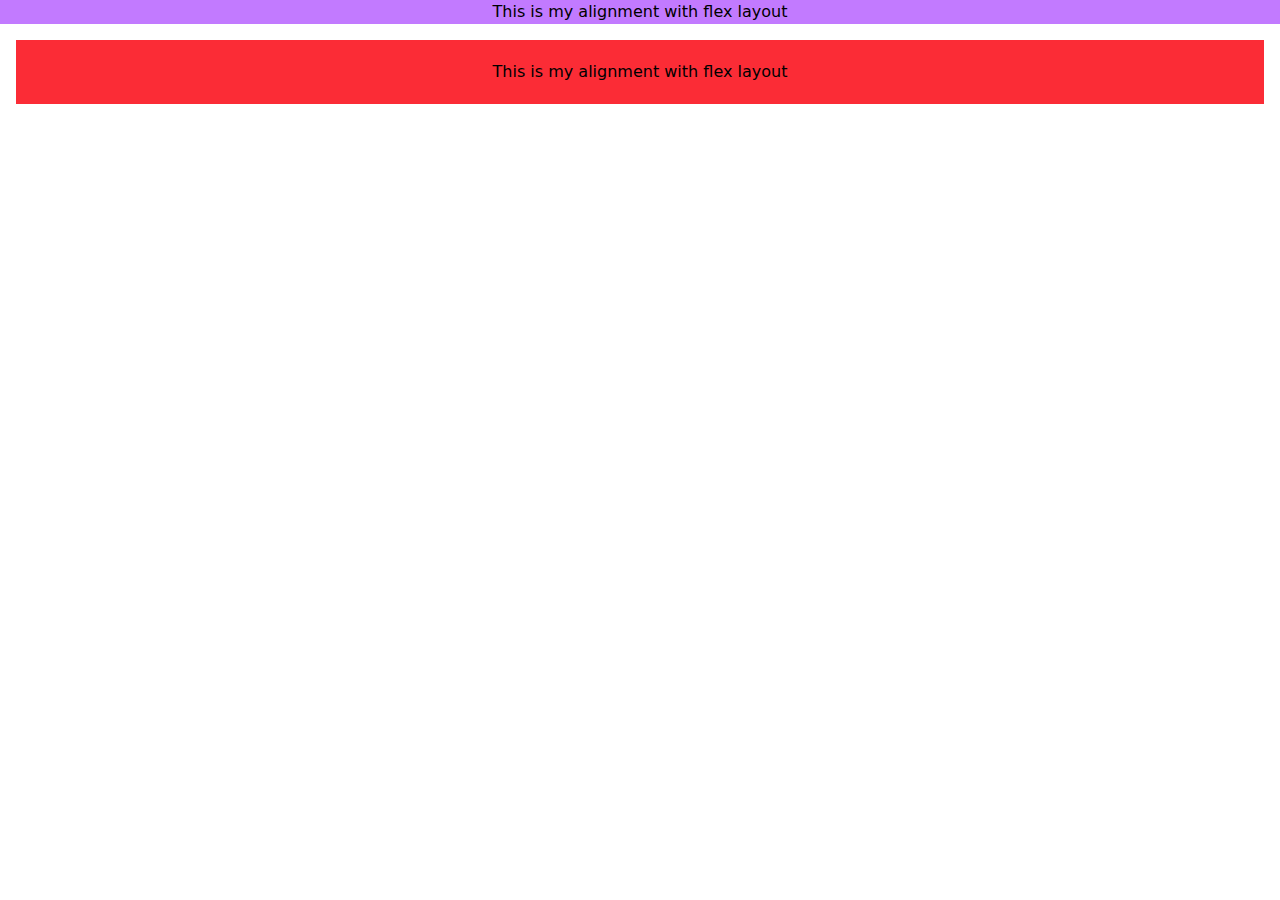
<file: index1.html>
<!DOCTYPE html>
<html lang="en">
  <head>
    <meta charset="UTF-8" />
    <meta name="viewport" content="width=device-width, initial-scale=1.0" />
    <title>Styling Enhancements</title>
    <link rel="stylesheet" href="output.css" />
  </head>
  <body>
    <div class="flex bg-purple-400 justify-center items-center gap-5">
      This is my alignment with flex layout
    </div>
    <div class="grid bg-red-500 justify-center items-center m-4 p-5 gap-4 ">
      This is my alignment with flex layout
    </div>
    <!-- tailwind css spacing with margin,padding ,gap , responsive -->
  </body>
</html>
</file>
<file: output.css>
/*! tailwindcss v4.0.4 | MIT License | https://tailwindcss.com */
@layer theme, base, components, utilities;
@layer theme {
  :root, :host {
    --font-sans: ui-sans-serif, system-ui, sans-serif, "Apple Color Emoji",
      "Segoe UI Emoji", "Segoe UI Symbol", "Noto Color Emoji";
    --font-serif: ui-serif, Georgia, Cambria, "Times New Roman", Times, serif;
    --font-mono: ui-monospace, SFMono-Regular, Menlo, Monaco, Consolas,
      "Liberation Mono", "Courier New", monospace;
    --color-red-50: oklch(0.971 0.013 17.38);
    --color-red-100: oklch(0.936 0.032 17.717);
    --color-red-200: oklch(0.885 0.062 18.334);
    --color-red-300: oklch(0.808 0.114 19.571);
    --color-red-400: oklch(0.704 0.191 22.216);
    --color-red-500: oklch(0.637 0.237 25.331);
    --color-red-600: oklch(0.577 0.245 27.325);
    --color-red-700: oklch(0.505 0.213 27.518);
    --color-red-800: oklch(0.444 0.177 26.899);
    --color-red-900: oklch(0.396 0.141 25.723);
    --color-red-950: oklch(0.258 0.092 26.042);
    --color-orange-50: oklch(0.98 0.016 73.684);
    --color-orange-100: oklch(0.954 0.038 75.164);
    --color-orange-200: oklch(0.901 0.076 70.697);
    --color-orange-300: oklch(0.837 0.128 66.29);
    --color-orange-400: oklch(0.75 0.183 55.934);
    --color-orange-500: oklch(0.705 0.213 47.604);
    --color-orange-600: oklch(0.646 0.222 41.116);
    --color-orange-700: oklch(0.553 0.195 38.402);
    --color-orange-800: oklch(0.47 0.157 37.304);
    --color-orange-900: oklch(0.408 0.123 38.172);
    --color-orange-950: oklch(0.266 0.079 36.259);
    --color-amber-50: oklch(0.987 0.022 95.277);
    --color-amber-100: oklch(0.962 0.059 95.617);
    --color-amber-200: oklch(0.924 0.12 95.746);
    --color-amber-300: oklch(0.879 0.169 91.605);
    --color-amber-400: oklch(0.828 0.189 84.429);
    --color-amber-500: oklch(0.769 0.188 70.08);
    --color-amber-600: oklch(0.666 0.179 58.318);
    --color-amber-700: oklch(0.555 0.163 48.998);
    --color-amber-800: oklch(0.473 0.137 46.201);
    --color-amber-900: oklch(0.414 0.112 45.904);
    --color-amber-950: oklch(0.279 0.077 45.635);
    --color-yellow-50: oklch(0.987 0.026 102.212);
    --color-yellow-100: oklch(0.973 0.071 103.193);
    --color-yellow-200: oklch(0.945 0.129 101.54);
    --color-yellow-300: oklch(0.905 0.182 98.111);
    --color-yellow-400: oklch(0.852 0.199 91.936);
    --color-yellow-500: oklch(0.795 0.184 86.047);
    --color-yellow-600: oklch(0.681 0.162 75.834);
    --color-yellow-700: oklch(0.554 0.135 66.442);
    --color-yellow-800: oklch(0.476 0.114 61.907);
    --color-yellow-900: oklch(0.421 0.095 57.708);
    --color-yellow-950: oklch(0.286 0.066 53.813);
    --color-lime-50: oklch(0.986 0.031 120.757);
    --color-lime-100: oklch(0.967 0.067 122.328);
    --color-lime-200: oklch(0.938 0.127 124.321);
    --color-lime-300: oklch(0.897 0.196 126.665);
    --color-lime-400: oklch(0.841 0.238 128.85);
    --color-lime-500: oklch(0.768 0.233 130.85);
    --color-lime-600: oklch(0.648 0.2 131.684);
    --color-lime-700: oklch(0.532 0.157 131.589);
    --color-lime-800: oklch(0.453 0.124 130.933);
    --color-lime-900: oklch(0.405 0.101 131.063);
    --color-lime-950: oklch(0.274 0.072 132.109);
    --color-green-50: oklch(0.982 0.018 155.826);
    --color-green-100: oklch(0.962 0.044 156.743);
    --color-green-200: oklch(0.925 0.084 155.995);
    --color-green-300: oklch(0.871 0.15 154.449);
    --color-green-400: oklch(0.792 0.209 151.711);
    --color-green-500: oklch(0.723 0.219 149.579);
    --color-green-600: oklch(0.627 0.194 149.214);
    --color-green-700: oklch(0.527 0.154 150.069);
    --color-green-800: oklch(0.448 0.119 151.328);
    --color-green-900: oklch(0.393 0.095 152.535);
    --color-green-950: oklch(0.266 0.065 152.934);
    --color-emerald-50: oklch(0.979 0.021 166.113);
    --color-emerald-100: oklch(0.95 0.052 163.051);
    --color-emerald-200: oklch(0.905 0.093 164.15);
    --color-emerald-300: oklch(0.845 0.143 164.978);
    --color-emerald-400: oklch(0.765 0.177 163.223);
    --color-emerald-500: oklch(0.696 0.17 162.48);
    --color-emerald-600: oklch(0.596 0.145 163.225);
    --color-emerald-700: oklch(0.508 0.118 165.612);
    --color-emerald-800: oklch(0.432 0.095 166.913);
    --color-emerald-900: oklch(0.378 0.077 168.94);
    --color-emerald-950: oklch(0.262 0.051 172.552);
    --color-teal-50: oklch(0.984 0.014 180.72);
    --color-teal-100: oklch(0.953 0.051 180.801);
    --color-teal-200: oklch(0.91 0.096 180.426);
    --color-teal-300: oklch(0.855 0.138 181.071);
    --color-teal-400: oklch(0.777 0.152 181.912);
    --color-teal-500: oklch(0.704 0.14 182.503);
    --color-teal-600: oklch(0.6 0.118 184.704);
    --color-teal-700: oklch(0.511 0.096 186.391);
    --color-teal-800: oklch(0.437 0.078 188.216);
    --color-teal-900: oklch(0.386 0.063 188.416);
    --color-teal-950: oklch(0.277 0.046 192.524);
    --color-cyan-50: oklch(0.984 0.019 200.873);
    --color-cyan-100: oklch(0.956 0.045 203.388);
    --color-cyan-200: oklch(0.917 0.08 205.041);
    --color-cyan-300: oklch(0.865 0.127 207.078);
    --color-cyan-400: oklch(0.789 0.154 211.53);
    --color-cyan-500: oklch(0.715 0.143 215.221);
    --color-cyan-600: oklch(0.609 0.126 221.723);
    --color-cyan-700: oklch(0.52 0.105 223.128);
    --color-cyan-800: oklch(0.45 0.085 224.283);
    --color-cyan-900: oklch(0.398 0.07 227.392);
    --color-cyan-950: oklch(0.302 0.056 229.695);
    --color-sky-50: oklch(0.977 0.013 236.62);
    --color-sky-100: oklch(0.951 0.026 236.824);
    --color-sky-200: oklch(0.901 0.058 230.902);
    --color-sky-300: oklch(0.828 0.111 230.318);
    --color-sky-400: oklch(0.746 0.16 232.661);
    --color-sky-500: oklch(0.685 0.169 237.323);
    --color-sky-600: oklch(0.588 0.158 241.966);
    --color-sky-700: oklch(0.5 0.134 242.749);
    --color-sky-800: oklch(0.443 0.11 240.79);
    --color-sky-900: oklch(0.391 0.09 240.876);
    --color-sky-950: oklch(0.293 0.066 243.157);
    --color-blue-50: oklch(0.97 0.014 254.604);
    --color-blue-100: oklch(0.932 0.032 255.585);
    --color-blue-200: oklch(0.882 0.059 254.128);
    --color-blue-300: oklch(0.809 0.105 251.813);
    --color-blue-400: oklch(0.707 0.165 254.624);
    --color-blue-500: oklch(0.623 0.214 259.815);
    --color-blue-600: oklch(0.546 0.245 262.881);
    --color-blue-700: oklch(0.488 0.243 264.376);
    --color-blue-800: oklch(0.424 0.199 265.638);
    --color-blue-900: oklch(0.379 0.146 265.522);
    --color-blue-950: oklch(0.282 0.091 267.935);
    --color-indigo-50: oklch(0.962 0.018 272.314);
    --color-indigo-100: oklch(0.93 0.034 272.788);
    --color-indigo-200: oklch(0.87 0.065 274.039);
    --color-indigo-300: oklch(0.785 0.115 274.713);
    --color-indigo-400: oklch(0.673 0.182 276.935);
    --color-indigo-500: oklch(0.585 0.233 277.117);
    --color-indigo-600: oklch(0.511 0.262 276.966);
    --color-indigo-700: oklch(0.457 0.24 277.023);
    --color-indigo-800: oklch(0.398 0.195 277.366);
    --color-indigo-900: oklch(0.359 0.144 278.697);
    --color-indigo-950: oklch(0.257 0.09 281.288);
    --color-violet-50: oklch(0.969 0.016 293.756);
    --color-violet-100: oklch(0.943 0.029 294.588);
    --color-violet-200: oklch(0.894 0.057 293.283);
    --color-violet-300: oklch(0.811 0.111 293.571);
    --color-violet-400: oklch(0.702 0.183 293.541);
    --color-violet-500: oklch(0.606 0.25 292.717);
    --color-violet-600: oklch(0.541 0.281 293.009);
    --color-violet-700: oklch(0.491 0.27 292.581);
    --color-violet-800: oklch(0.432 0.232 292.759);
    --color-violet-900: oklch(0.38 0.189 293.745);
    --color-violet-950: oklch(0.283 0.141 291.089);
    --color-purple-50: oklch(0.977 0.014 308.299);
    --color-purple-100: oklch(0.946 0.033 307.174);
    --color-purple-200: oklch(0.902 0.063 306.703);
    --color-purple-300: oklch(0.827 0.119 306.383);
    --color-purple-400: oklch(0.714 0.203 305.504);
    --color-purple-500: oklch(0.627 0.265 303.9);
    --color-purple-600: oklch(0.558 0.288 302.321);
    --color-purple-700: oklch(0.496 0.265 301.924);
    --color-purple-800: oklch(0.438 0.218 303.724);
    --color-purple-900: oklch(0.381 0.176 304.987);
    --color-purple-950: oklch(0.291 0.149 302.717);
    --color-fuchsia-50: oklch(0.977 0.017 320.058);
    --color-fuchsia-100: oklch(0.952 0.037 318.852);
    --color-fuchsia-200: oklch(0.903 0.076 319.62);
    --color-fuchsia-300: oklch(0.833 0.145 321.434);
    --color-fuchsia-400: oklch(0.74 0.238 322.16);
    --color-fuchsia-500: oklch(0.667 0.295 322.15);
    --color-fuchsia-600: oklch(0.591 0.293 322.896);
    --color-fuchsia-700: oklch(0.518 0.253 323.949);
    --color-fuchsia-800: oklch(0.452 0.211 324.591);
    --color-fuchsia-900: oklch(0.401 0.17 325.612);
    --color-fuchsia-950: oklch(0.293 0.136 325.661);
    --color-pink-50: oklch(0.971 0.014 343.198);
    --color-pink-100: oklch(0.948 0.028 342.258);
    --color-pink-200: oklch(0.899 0.061 343.231);
    --color-pink-300: oklch(0.823 0.12 346.018);
    --color-pink-400: oklch(0.718 0.202 349.761);
    --color-pink-500: oklch(0.656 0.241 354.308);
    --color-pink-600: oklch(0.592 0.249 0.584);
    --color-pink-700: oklch(0.525 0.223 3.958);
    --color-pink-800: oklch(0.459 0.187 3.815);
    --color-pink-900: oklch(0.408 0.153 2.432);
    --color-pink-950: oklch(0.284 0.109 3.907);
    --color-rose-50: oklch(0.969 0.015 12.422);
    --color-rose-100: oklch(0.941 0.03 12.58);
    --color-rose-200: oklch(0.892 0.058 10.001);
    --color-rose-300: oklch(0.81 0.117 11.638);
    --color-rose-400: oklch(0.712 0.194 13.428);
    --color-rose-500: oklch(0.645 0.246 16.439);
    --color-rose-600: oklch(0.586 0.253 17.585);
    --color-rose-700: oklch(0.514 0.222 16.935);
    --color-rose-800: oklch(0.455 0.188 13.697);
    --color-rose-900: oklch(0.41 0.159 10.272);
    --color-rose-950: oklch(0.271 0.105 12.094);
    --color-slate-50: oklch(0.984 0.003 247.858);
    --color-slate-100: oklch(0.968 0.007 247.896);
    --color-slate-200: oklch(0.929 0.013 255.508);
    --color-slate-300: oklch(0.869 0.022 252.894);
    --color-slate-400: oklch(0.704 0.04 256.788);
    --color-slate-500: oklch(0.554 0.046 257.417);
    --color-slate-600: oklch(0.446 0.043 257.281);
    --color-slate-700: oklch(0.372 0.044 257.287);
    --color-slate-800: oklch(0.279 0.041 260.031);
    --color-slate-900: oklch(0.208 0.042 265.755);
    --color-slate-950: oklch(0.129 0.042 264.695);
    --color-gray-50: oklch(0.985 0.002 247.839);
    --color-gray-100: oklch(0.967 0.003 264.542);
    --color-gray-200: oklch(0.928 0.006 264.531);
    --color-gray-300: oklch(0.872 0.01 258.338);
    --color-gray-400: oklch(0.707 0.022 261.325);
    --color-gray-500: oklch(0.551 0.027 264.364);
    --color-gray-600: oklch(0.446 0.03 256.802);
    --color-gray-700: oklch(0.373 0.034 259.733);
    --color-gray-800: oklch(0.278 0.033 256.848);
    --color-gray-900: oklch(0.21 0.034 264.665);
    --color-gray-950: oklch(0.13 0.028 261.692);
    --color-zinc-50: oklch(0.985 0 0);
    --color-zinc-100: oklch(0.967 0.001 286.375);
    --color-zinc-200: oklch(0.92 0.004 286.32);
    --color-zinc-300: oklch(0.871 0.006 286.286);
    --color-zinc-400: oklch(0.705 0.015 286.067);
    --color-zinc-500: oklch(0.552 0.016 285.938);
    --color-zinc-600: oklch(0.442 0.017 285.786);
    --color-zinc-700: oklch(0.37 0.013 285.805);
    --color-zinc-800: oklch(0.274 0.006 286.033);
    --color-zinc-900: oklch(0.21 0.006 285.885);
    --color-zinc-950: oklch(0.141 0.005 285.823);
    --color-neutral-50: oklch(0.985 0 0);
    --color-neutral-100: oklch(0.97 0 0);
    --color-neutral-200: oklch(0.922 0 0);
    --color-neutral-300: oklch(0.87 0 0);
    --color-neutral-400: oklch(0.708 0 0);
    --color-neutral-500: oklch(0.556 0 0);
    --color-neutral-600: oklch(0.439 0 0);
    --color-neutral-700: oklch(0.371 0 0);
    --color-neutral-800: oklch(0.269 0 0);
    --color-neutral-900: oklch(0.205 0 0);
    --color-neutral-950: oklch(0.145 0 0);
    --color-stone-50: oklch(0.985 0.001 106.423);
    --color-stone-100: oklch(0.97 0.001 106.424);
    --color-stone-200: oklch(0.923 0.003 48.717);
    --color-stone-300: oklch(0.869 0.005 56.366);
    --color-stone-400: oklch(0.709 0.01 56.259);
    --color-stone-500: oklch(0.553 0.013 58.071);
    --color-stone-600: oklch(0.444 0.011 73.639);
    --color-stone-700: oklch(0.374 0.01 67.558);
    --color-stone-800: oklch(0.268 0.007 34.298);
    --color-stone-900: oklch(0.216 0.006 56.043);
    --color-stone-950: oklch(0.147 0.004 49.25);
    --color-black: #000;
    --color-white: #fff;
    --spacing: 0.25rem;
    --breakpoint-sm: 40rem;
    --breakpoint-md: 48rem;
    --breakpoint-lg: 64rem;
    --breakpoint-xl: 80rem;
    --breakpoint-2xl: 96rem;
    --container-3xs: 16rem;
    --container-2xs: 18rem;
    --container-xs: 20rem;
    --container-sm: 24rem;
    --container-md: 28rem;
    --container-lg: 32rem;
    --container-xl: 36rem;
    --container-2xl: 42rem;
    --container-3xl: 48rem;
    --container-4xl: 56rem;
    --container-5xl: 64rem;
    --container-6xl: 72rem;
    --container-7xl: 80rem;
    --text-xs: 0.75rem;
    --text-xs--line-height: calc(1 / 0.75);
    --text-sm: 0.875rem;
    --text-sm--line-height: calc(1.25 / 0.875);
    --text-base: 1rem;
    --text-base--line-height: calc(1.5 / 1);
    --text-lg: 1.125rem;
    --text-lg--line-height: calc(1.75 / 1.125);
    --text-xl: 1.25rem;
    --text-xl--line-height: calc(1.75 / 1.25);
    --text-2xl: 1.5rem;
    --text-2xl--line-height: calc(2 / 1.5);
    --text-3xl: 1.875rem;
    --text-3xl--line-height: calc(2.25 / 1.875);
    --text-4xl: 2.25rem;
    --text-4xl--line-height: calc(2.5 / 2.25);
    --text-5xl: 3rem;
    --text-5xl--line-height: 1;
    --text-6xl: 3.75rem;
    --text-6xl--line-height: 1;
    --text-7xl: 4.5rem;
    --text-7xl--line-height: 1;
    --text-8xl: 6rem;
    --text-8xl--line-height: 1;
    --text-9xl: 8rem;
    --text-9xl--line-height: 1;
    --font-weight-thin: 100;
    --font-weight-extralight: 200;
    --font-weight-light: 300;
    --font-weight-normal: 400;
    --font-weight-medium: 500;
    --font-weight-semibold: 600;
    --font-weight-bold: 700;
    --font-weight-extrabold: 800;
    --font-weight-black: 900;
    --tracking-tighter: -0.05em;
    --tracking-tight: -0.025em;
    --tracking-normal: 0em;
    --tracking-wide: 0.025em;
    --tracking-wider: 0.05em;
    --tracking-widest: 0.1em;
    --leading-tight: 1.25;
    --leading-snug: 1.375;
    --leading-normal: 1.5;
    --leading-relaxed: 1.625;
    --leading-loose: 2;
    --radius-xs: 0.125rem;
    --radius-sm: 0.25rem;
    --radius-md: 0.375rem;
    --radius-lg: 0.5rem;
    --radius-xl: 0.75rem;
    --radius-2xl: 1rem;
    --radius-3xl: 1.5rem;
    --radius-4xl: 2rem;
    --shadow-2xs: 0 1px rgb(0 0 0 / 0.05);
    --shadow-xs: 0 1px 2px 0 rgb(0 0 0 / 0.05);
    --shadow-sm: 0 1px 3px 0 rgb(0 0 0 / 0.1), 0 1px 2px -1px rgb(0 0 0 / 0.1);
    --shadow-md: 0 4px 6px -1px rgb(0 0 0 / 0.1),
      0 2px 4px -2px rgb(0 0 0 / 0.1);
    --shadow-lg: 0 10px 15px -3px rgb(0 0 0 / 0.1),
      0 4px 6px -4px rgb(0 0 0 / 0.1);
    --shadow-xl: 0 20px 25px -5px rgb(0 0 0 / 0.1),
      0 8px 10px -6px rgb(0 0 0 / 0.1);
    --shadow-2xl: 0 25px 50px -12px rgb(0 0 0 / 0.25);
    --inset-shadow-2xs: inset 0 1px rgb(0 0 0 / 0.05);
    --inset-shadow-xs: inset 0 1px 1px rgb(0 0 0 / 0.05);
    --inset-shadow-sm: inset 0 2px 4px rgb(0 0 0 / 0.05);
    --drop-shadow-xs: 0 1px 1px rgb(0 0 0 / 0.05);
    --drop-shadow-sm: 0 1px 2px rgb(0 0 0 / 0.15);
    --drop-shadow-md: 0 3px 3px rgb(0 0 0 / 0.12);
    --drop-shadow-lg: 0 4px 4px rgb(0 0 0 / 0.15);
    --drop-shadow-xl: 0 9px 7px rgb(0 0 0 / 0.1);
    --drop-shadow-2xl: 0 25px 25px rgb(0 0 0 / 0.15);
    --ease-in: cubic-bezier(0.4, 0, 1, 1);
    --ease-out: cubic-bezier(0, 0, 0.2, 1);
    --ease-in-out: cubic-bezier(0.4, 0, 0.2, 1);
    --animate-spin: spin 1s linear infinite;
    --animate-ping: ping 1s cubic-bezier(0, 0, 0.2, 1) infinite;
    --animate-pulse: pulse 2s cubic-bezier(0.4, 0, 0.6, 1) infinite;
    --animate-bounce: bounce 1s infinite;
    --blur-xs: 4px;
    --blur-sm: 8px;
    --blur-md: 12px;
    --blur-lg: 16px;
    --blur-xl: 24px;
    --blur-2xl: 40px;
    --blur-3xl: 64px;
    --perspective-dramatic: 100px;
    --perspective-near: 300px;
    --perspective-normal: 500px;
    --perspective-midrange: 800px;
    --perspective-distant: 1200px;
    --aspect-video: 16 / 9;
    --default-transition-duration: 150ms;
    --default-transition-timing-function: cubic-bezier(0.4, 0, 0.2, 1);
    --default-font-family: var(--font-sans);
    --default-font-feature-settings: var(--font-sans--font-feature-settings);
    --default-font-variation-settings: var(
      --font-sans--font-variation-settings
    );
    --default-mono-font-family: var(--font-mono);
    --default-mono-font-feature-settings: var(
      --font-mono--font-feature-settings
    );
    --default-mono-font-variation-settings: var(
      --font-mono--font-variation-settings
    );
  }
}
@layer base {
  *, ::after, ::before, ::backdrop, ::file-selector-button {
    box-sizing: border-box;
    margin: 0;
    padding: 0;
    border: 0 solid;
  }
  html, :host {
    line-height: 1.5;
    -webkit-text-size-adjust: 100%;
    tab-size: 4;
    font-family: var( --default-font-family, ui-sans-serif, system-ui, sans-serif, "Apple Color Emoji", "Segoe UI Emoji", "Segoe UI Symbol", "Noto Color Emoji" );
    font-feature-settings: var(--default-font-feature-settings, normal);
    font-variation-settings: var( --default-font-variation-settings, normal );
    -webkit-tap-highlight-color: transparent;
  }
  body {
    line-height: inherit;
  }
  hr {
    height: 0;
    color: inherit;
    border-top-width: 1px;
  }
  abbr:where([title]) {
    -webkit-text-decoration: underline dotted;
    text-decoration: underline dotted;
  }
  h1, h2, h3, h4, h5, h6 {
    font-size: inherit;
    font-weight: inherit;
  }
  a {
    color: inherit;
    -webkit-text-decoration: inherit;
    text-decoration: inherit;
  }
  b, strong {
    font-weight: bolder;
  }
  code, kbd, samp, pre {
    font-family: var( --default-mono-font-family, ui-monospace, SFMono-Regular, Menlo, Monaco, Consolas, "Liberation Mono", "Courier New", monospace );
    font-feature-settings: var( --default-mono-font-feature-settings, normal );
    font-variation-settings: var( --default-mono-font-variation-settings, normal );
    font-size: 1em;
  }
  small {
    font-size: 80%;
  }
  sub, sup {
    font-size: 75%;
    line-height: 0;
    position: relative;
    vertical-align: baseline;
  }
  sub {
    bottom: -0.25em;
  }
  sup {
    top: -0.5em;
  }
  table {
    text-indent: 0;
    border-color: inherit;
    border-collapse: collapse;
  }
  :-moz-focusring {
    outline: auto;
  }
  progress {
    vertical-align: baseline;
  }
  summary {
    display: list-item;
  }
  ol, ul, menu {
    list-style: none;
  }
  img, svg, video, canvas, audio, iframe, embed, object {
    display: block;
    vertical-align: middle;
  }
  img, video {
    max-width: 100%;
    height: auto;
  }
  button, input, select, optgroup, textarea, ::file-selector-button {
    font: inherit;
    font-feature-settings: inherit;
    font-variation-settings: inherit;
    letter-spacing: inherit;
    color: inherit;
    border-radius: 0;
    background-color: transparent;
    opacity: 1;
  }
  :where(select:is([multiple], [size])) optgroup {
    font-weight: bolder;
  }
  :where(select:is([multiple], [size])) optgroup option {
    padding-inline-start: 20px;
  }
  ::file-selector-button {
    margin-inline-end: 4px;
  }
  ::placeholder {
    opacity: 1;
    color: color-mix(in oklab, currentColor 50%, transparent);
  }
  textarea {
    resize: vertical;
  }
  ::-webkit-search-decoration {
    -webkit-appearance: none;
  }
  ::-webkit-date-and-time-value {
    min-height: 1lh;
    text-align: inherit;
  }
  ::-webkit-datetime-edit {
    display: inline-flex;
  }
  ::-webkit-datetime-edit-fields-wrapper {
    padding: 0;
  }
  ::-webkit-datetime-edit, ::-webkit-datetime-edit-year-field, ::-webkit-datetime-edit-month-field, ::-webkit-datetime-edit-day-field, ::-webkit-datetime-edit-hour-field, ::-webkit-datetime-edit-minute-field, ::-webkit-datetime-edit-second-field, ::-webkit-datetime-edit-millisecond-field, ::-webkit-datetime-edit-meridiem-field {
    padding-block: 0;
  }
  :-moz-ui-invalid {
    box-shadow: none;
  }
  button, input:where([type="button"], [type="reset"], [type="submit"]), ::file-selector-button {
    appearance: button;
  }
  ::-webkit-inner-spin-button, ::-webkit-outer-spin-button {
    height: auto;
  }
  [hidden]:where(:not([hidden="until-found"])) {
    display: none !important;
  }
}
@layer utilities {
  .collapse {
    visibility: collapse;
  }
  .relative {
    position: relative;
  }
  .m-4 {
    margin: calc(var(--spacing) * 4);
  }
  .mb-2 {
    margin-bottom: calc(var(--spacing) * 2);
  }
  .mb-4 {
    margin-bottom: calc(var(--spacing) * 4);
  }
  .block {
    display: block;
  }
  .flex {
    display: flex;
  }
  .grid {
    display: grid;
  }
  .hidden {
    display: none;
  }
  .inline-flex {
    display: inline-flex;
  }
  .list-item {
    display: list-item;
  }
  .table {
    display: table;
  }
  .h-48 {
    height: calc(var(--spacing) * 48);
  }
  .min-h-screen {
    min-height: 100vh;
  }
  .w-80 {
    width: calc(var(--spacing) * 80);
  }
  .w-full {
    width: 100%;
  }
  .border-collapse {
    border-collapse: collapse;
  }
  .transform {
    transform: var(--tw-rotate-x) var(--tw-rotate-y) var(--tw-rotate-z) var(--tw-skew-x) var(--tw-skew-y);
  }
  .resize {
    resize: both;
  }
  .grid-cols-1 {
    grid-template-columns: repeat(1, minmax(0, 1fr));
  }
  .flex-wrap {
    flex-wrap: wrap;
  }
  .items-center {
    align-items: center;
  }
  .justify-center {
    justify-content: center;
  }
  .gap-2 {
    gap: calc(var(--spacing) * 2);
  }
  .gap-4 {
    gap: calc(var(--spacing) * 4);
  }
  .gap-5 {
    gap: calc(var(--spacing) * 5);
  }
  .gap-6 {
    gap: calc(var(--spacing) * 6);
  }
  .gap-10 {
    gap: calc(var(--spacing) * 10);
  }
  .gap-20 {
    gap: calc(var(--spacing) * 20);
  }
  .gap-22 {
    gap: calc(var(--spacing) * 22);
  }
  .gap-25 {
    gap: calc(var(--spacing) * 25);
  }
  .overflow-hidden {
    overflow: hidden;
  }
  .rounded {
    border-radius: 0.25rem;
  }
  .rounded-lg {
    border-radius: var(--radius-lg);
  }
  .rounded-r {
    border-top-right-radius: 0.25rem;
    border-bottom-right-radius: 0.25rem;
  }
  .rounded-r-lg {
    border-top-right-radius: var(--radius-lg);
    border-bottom-right-radius: var(--radius-lg);
  }
  .rounded-r-sm {
    border-top-right-radius: var(--radius-sm);
    border-bottom-right-radius: var(--radius-sm);
  }
  .rounded-b-lg {
    border-bottom-right-radius: var(--radius-lg);
    border-bottom-left-radius: var(--radius-lg);
  }
  .border {
    border-style: var(--tw-border-style);
    border-width: 1px;
  }
  .bg-black {
    background-color: var(--color-black);
  }
  .bg-blue-300 {
    background-color: var(--color-blue-300);
  }
  .bg-blue-500 {
    background-color: var(--color-blue-500);
  }
  .bg-gray-100 {
    background-color: var(--color-gray-100);
  }
  .bg-purple-400 {
    background-color: var(--color-purple-400);
  }
  .bg-red-500 {
    background-color: var(--color-red-500);
  }
  .bg-white {
    background-color: var(--color-white);
  }
  .bg-gradient-to-r {
    --tw-gradient-position: to right in oklab;
    background-image: linear-gradient(var(--tw-gradient-stops));
  }
  .bg-linear-\[25deg\,red_5\%\,yellow_60\%\,lime_90\%\,teal\] {
    --tw-gradient-position: 25deg,red 5%,yellow 60%,lime 90%,teal;
    background-image: linear-gradient(var(--tw-gradient-stops,25deg,red 5%,yellow 60%,lime 90%,teal));
  }
  .bg-linear-to-r {
    --tw-gradient-position: to right in oklab;
    background-image: linear-gradient(var(--tw-gradient-stops));
  }
  .bg-linear-to-r\/hsl {
    --tw-gradient-position: to right in hsl;
    background-image: linear-gradient(var(--tw-gradient-stops));
  }
  .bg-linear-to-r\/increasing {
    --tw-gradient-position: to right in oklch increasing hue;
    background-image: linear-gradient(var(--tw-gradient-stops));
  }
  .from-indigo-500 {
    --tw-gradient-from: var(--color-indigo-500);
    --tw-gradient-stops: var(--tw-gradient-via-stops, var(--tw-gradient-position), var(--tw-gradient-from) var(--tw-gradient-from-position), var(--tw-gradient-to) var(--tw-gradient-to-position));
  }
  .from-10\% {
    --tw-gradient-from-position: 10%;
  }
  .via-purple-500 {
    --tw-gradient-via: var(--color-purple-500);
    --tw-gradient-via-stops: var(--tw-gradient-position), var(--tw-gradient-from) var(--tw-gradient-from-position), var(--tw-gradient-via) var(--tw-gradient-via-position), var(--tw-gradient-to) var(--tw-gradient-to-position);
    --tw-gradient-stops: var(--tw-gradient-via-stops);
  }
  .via-sky-500 {
    --tw-gradient-via: var(--color-sky-500);
    --tw-gradient-via-stops: var(--tw-gradient-position), var(--tw-gradient-from) var(--tw-gradient-from-position), var(--tw-gradient-via) var(--tw-gradient-via-position), var(--tw-gradient-to) var(--tw-gradient-to-position);
    --tw-gradient-stops: var(--tw-gradient-via-stops);
  }
  .via-30\% {
    --tw-gradient-via-position: 30%;
  }
  .to-emerald-500 {
    --tw-gradient-to: var(--color-emerald-500);
    --tw-gradient-stops: var(--tw-gradient-via-stops, var(--tw-gradient-position), var(--tw-gradient-from) var(--tw-gradient-from-position), var(--tw-gradient-to) var(--tw-gradient-to-position));
  }
  .to-pink-500 {
    --tw-gradient-to: var(--color-pink-500);
    --tw-gradient-stops: var(--tw-gradient-via-stops, var(--tw-gradient-position), var(--tw-gradient-from) var(--tw-gradient-from-position), var(--tw-gradient-to) var(--tw-gradient-to-position));
  }
  .to-teal-400 {
    --tw-gradient-to: var(--color-teal-400);
    --tw-gradient-stops: var(--tw-gradient-via-stops, var(--tw-gradient-position), var(--tw-gradient-from) var(--tw-gradient-from-position), var(--tw-gradient-to) var(--tw-gradient-to-position));
  }
  .to-90\% {
    --tw-gradient-to-position: 90%;
  }
  .object-cover {
    object-fit: cover;
  }
  .p-4 {
    padding: calc(var(--spacing) * 4);
  }
  .p-5 {
    padding: calc(var(--spacing) * 5);
  }
  .px-4 {
    padding-inline: calc(var(--spacing) * 4);
  }
  .py-2 {
    padding-block: calc(var(--spacing) * 2);
  }
  .text-3xl {
    font-size: var(--text-3xl);
    line-height: var(--tw-leading, var(--text-3xl--line-height));
  }
  .text-xl {
    font-size: var(--text-xl);
    line-height: var(--tw-leading, var(--text-xl--line-height));
  }
  .font-bold {
    --tw-font-weight: var(--font-weight-bold);
    font-weight: var(--font-weight-bold);
  }
  .text-gray-700 {
    color: var(--color-gray-700);
  }
  .text-white {
    color: var(--color-white);
  }
  .text-yellow-50 {
    color: var(--color-yellow-50);
  }
  .underline {
    text-decoration-line: underline;
  }
  .caret-lime-50 {
    caret-color: var(--color-lime-50);
  }
  .shadow-md {
    --tw-shadow: 0 4px 6px -1px var(--tw-shadow-color, rgb(0 0 0 / 0.1)), 0 2px 4px -2px var(--tw-shadow-color, rgb(0 0 0 / 0.1));
    box-shadow: var(--tw-inset-shadow), var(--tw-inset-ring-shadow), var(--tw-ring-offset-shadow), var(--tw-ring-shadow), var(--tw-shadow);
  }
  .outline {
    outline-style: var(--tw-outline-style);
    outline-width: 1px;
  }
  .hover\:bg-blue-600 {
    &:hover {
      @media (hover: hover) {
        background-color: var(--color-blue-600);
      }
    }
  }
  .md\:grid-cols-3 {
    @media (width >= 48rem) {
      grid-template-columns: repeat(3, minmax(0, 1fr));
    }
  }
}
@keyframes spin {
  to {
    transform: rotate(360deg);
  }
}
@keyframes ping {
  75%, 100% {
    transform: scale(2);
    opacity: 0;
  }
}
@keyframes pulse {
  50% {
    opacity: 0.5;
  }
}
@keyframes bounce {
  0%, 100% {
    transform: translateY(-25%);
    animation-timing-function: cubic-bezier(0.8, 0, 1, 1);
  }
  50% {
    transform: none;
    animation-timing-function: cubic-bezier(0, 0, 0.2, 1);
  }
}
@property --tw-rotate-x {
  syntax: "*";
  inherits: false;
  initial-value: rotateX(0);
}
@property --tw-rotate-y {
  syntax: "*";
  inherits: false;
  initial-value: rotateY(0);
}
@property --tw-rotate-z {
  syntax: "*";
  inherits: false;
  initial-value: rotateZ(0);
}
@property --tw-skew-x {
  syntax: "*";
  inherits: false;
  initial-value: skewX(0);
}
@property --tw-skew-y {
  syntax: "*";
  inherits: false;
  initial-value: skewY(0);
}
@property --tw-border-style {
  syntax: "*";
  inherits: false;
  initial-value: solid;
}
@property --tw-gradient-position {
  syntax: "*";
  inherits: false;
}
@property --tw-gradient-from {
  syntax: "<color>";
  inherits: false;
  initial-value: #0000;
}
@property --tw-gradient-via {
  syntax: "<color>";
  inherits: false;
  initial-value: #0000;
}
@property --tw-gradient-to {
  syntax: "<color>";
  inherits: false;
  initial-value: #0000;
}
@property --tw-gradient-stops {
  syntax: "*";
  inherits: false;
}
@property --tw-gradient-via-stops {
  syntax: "*";
  inherits: false;
}
@property --tw-gradient-from-position {
  syntax: "<length-percentage>";
  inherits: false;
  initial-value: 0%;
}
@property --tw-gradient-via-position {
  syntax: "<length-percentage>";
  inherits: false;
  initial-value: 50%;
}
@property --tw-gradient-to-position {
  syntax: "<length-percentage>";
  inherits: false;
  initial-value: 100%;
}
@property --tw-font-weight {
  syntax: "*";
  inherits: false;
}
@property --tw-shadow {
  syntax: "*";
  inherits: false;
  initial-value: 0 0 #0000;
}
@property --tw-shadow-color {
  syntax: "*";
  inherits: false;
}
@property --tw-inset-shadow {
  syntax: "*";
  inherits: false;
  initial-value: 0 0 #0000;
}
@property --tw-inset-shadow-color {
  syntax: "*";
  inherits: false;
}
@property --tw-ring-color {
  syntax: "*";
  inherits: false;
}
@property --tw-ring-shadow {
  syntax: "*";
  inherits: false;
  initial-value: 0 0 #0000;
}
@property --tw-inset-ring-color {
  syntax: "*";
  inherits: false;
}
@property --tw-inset-ring-shadow {
  syntax: "*";
  inherits: false;
  initial-value: 0 0 #0000;
}
@property --tw-ring-inset {
  syntax: "*";
  inherits: false;
}
@property --tw-ring-offset-width {
  syntax: "<length>";
  inherits: false;
  initial-value: 0px;
}
@property --tw-ring-offset-color {
  syntax: "*";
  inherits: false;
  initial-value: #fff;
}
@property --tw-ring-offset-shadow {
  syntax: "*";
  inherits: false;
  initial-value: 0 0 #0000;
}
@property --tw-outline-style {
  syntax: "*";
  inherits: false;
  initial-value: solid;
}
</file>
